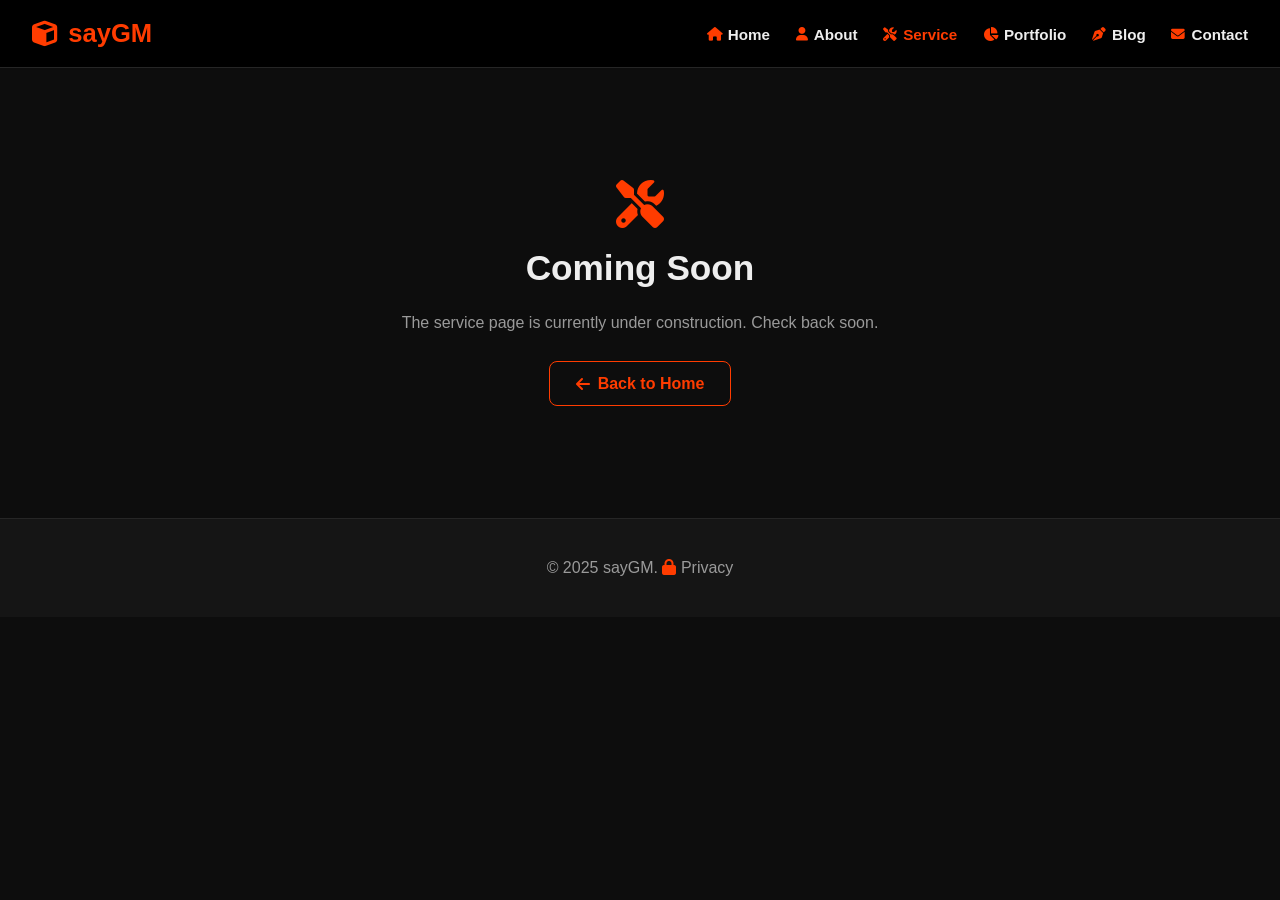
<file: app/service.html>
<!DOCTYPE html>
<html lang="en">
<head>
  <meta charset="UTF-8">
  <meta name="viewport" content="width=device-width, initial-scale=1.0">
  <title>sayGM — Service</title>
  <link rel="stylesheet" href="../css/style.css">
  <link rel="stylesheet" href="https://cdnjs.cloudflare.com/ajax/libs/font-awesome/6.5.2/css/all.min.css">
</head>
<body>

  <header>
    <div class="logo"><i class="fa-solid fa-cube"></i> sayGM</div>

    <input type="checkbox" id="nav-toggle" class="nav-toggle">
    <label for="nav-toggle" class="hamburger" aria-label="Toggle menu">
      <i class="fa-solid fa-bars"></i>
    </label>

    <nav>
      <ul>
        <li><a href="/index.html"><i class="fa-solid fa-house"></i> Home</a></li>
        <li><a href="/index.html#about"><i class="fa-solid fa-user"></i> About</a></li>
        <li><a href="/app/service.html" class="active-flash"><i class="fa-solid fa-screwdriver-wrench"></i> Service</a></li>
        <li><a href="/app/portfolio.html"><i class="fa-solid fa-chart-pie"></i> Portfolio</a></li>
        <li><a href="/index.html#blog"><i class="fa-solid fa-pen-nib"></i> Blog</a></li>
        <li><a href="/index.html#contact"><i class="fa-solid fa-envelope"></i> Contact</a></li>
      </ul>
    </nav>
  </header>

  <section class="coming-soon">
    <i class="fa-solid fa-screwdriver-wrench coming-soon-icon"></i>
    <h1>Coming Soon</h1>
    <p>The service page is currently under construction. Check back soon.</p>
    <a href="/index.html" class="btn-back"><i class="fa-solid fa-arrow-left"></i> Back to Home</a>
  </section>

  <footer>
    <p>&copy; 2025 sayGM. <i class="fa-solid fa-lock"></i> Privacy</p>
  </footer>

  <script>
    const navToggle = document.getElementById('nav-toggle');
    document.querySelectorAll('nav a').forEach(link => {
      link.addEventListener('click', () => {
        if (navToggle) navToggle.checked = false;
      });
    });
  </script>
</body>
</html>
</file>
<file: css/style.css>
:root {
  --bg: #0d0d0d;
  --bg-panel: #161616;
  --accent: #ff3c00;
  --accent-soft: #ff6a3d;
  --text: #eee;
  --text-dim: #9a9a9a;
  --border: #262626;
}

* {
  box-sizing: border-box;
}

body {
  margin: 0;
  font-family: 'Segoe UI', sans-serif;
  background-color: var(--bg);
  color: var(--text);
}

/* ---------- Header / Nav ---------- */

header {
  display: flex;
  justify-content: space-between;
  align-items: center;
  padding: 1.2em 2em;
  background-color: #000;
  flex-wrap: wrap;
  position: sticky;
  top: 0;
  z-index: 100;
  border-bottom: 1px solid var(--border);
}

.logo {
  font-size: 1.6em;
  font-weight: bold;
  color: var(--accent);
  display: flex;
  align-items: center;
  gap: 0.4em;
}

nav {
  order: 3;
}

nav ul {
  list-style: none;
  display: flex;
  gap: 1.6em;
  margin: 0;
  padding: 0;
  flex-wrap: wrap;
}

/* HTML5 checkbox + label toggle: no JS required to open/close */
.nav-toggle {
  position: absolute;
  opacity: 0;
  width: 0;
  height: 0;
  pointer-events: none;
}

.hamburger {
  display: none;
  order: 2;
  width: 42px;
  height: 42px;
  align-items: center;
  justify-content: center;
  border-radius: 8px;
  border: 1px solid var(--border);
  color: var(--text);
  font-size: 1.1em;
  cursor: pointer;
  transition: color 0.2s ease, border-color 0.2s ease;
}

.hamburger:hover {
  color: var(--accent);
  border-color: var(--accent);
}

.logo {
  order: 1;
}

nav a {
  position: relative;
  color: var(--text);
  text-decoration: none;
  font-weight: 600;
  font-size: 0.95em;
  display: inline-flex;
  align-items: center;
  gap: 0.4em;
  transition: color 0.3s ease;
}

nav a i {
  color: var(--accent);
  font-size: 0.9em;
}

nav a::after {
  content: "";
  position: absolute;
  width: 0%;
  height: 2px;
  bottom: -6px;
  left: 0;
  background-color: var(--accent);
  transition: width 0.3s ease;
}

nav a:hover::after {
  width: 100%;
}

nav a.active-flash {
  color: var(--accent);
}

/* ---------- Hero ---------- */

.hero {
  text-align: center;
  padding: 5em 1.5em 4em;
}

.hero h1 {
  font-size: 2.4em;
  margin-bottom: 0.2em;
}

.hero h2 {
  color: var(--text);
  font-size: 1.8em;
  margin-top: 0;
}

.hero h2 .accent {
  color: var(--accent);
}

.hero p {
  max-width: 600px;
  margin: 1em auto;
  color: var(--text-dim);
}

.profile {
  width: 130px;
  height: 130px;
  object-fit: cover;
  border-radius: 50%;
  margin-bottom: 1em;
  border: 3px solid var(--accent);
}

.social-icons {
  margin-top: 1.5em;
  display: flex;
  justify-content: center;
  gap: 0.9em;
}

.social-icons a {
  width: 42px;
  height: 42px;
  display: inline-flex;
  align-items: center;
  justify-content: center;
  border-radius: 50%;
  border: 1px solid var(--border);
  color: var(--text);
  text-decoration: none;
  font-size: 1.05em;
  transition: transform 0.2s ease, color 0.2s ease, border-color 0.2s ease;
}

.social-icons a:hover {
  color: var(--accent);
  border-color: var(--accent);
  transform: translateY(-3px);
}

/* ---------- Sections ---------- */

section {
  padding: 3em 1.5em;
  max-width: 900px;
  margin: 0 auto;
  text-align: center;
}

section h1,
section h2 {
  display: flex;
  align-items: center;
  justify-content: center;
  gap: 0.4em;
}

section h1 i,
section h2 i {
  color: var(--accent);
}

section > p {
  color: var(--text-dim);
}

/* ---------- Portfolio / chart ---------- */

.portfolio-wrap {
  display: flex;
  flex-wrap: wrap;
  align-items: center;
  justify-content: center;
  gap: 2.5em;
  margin-top: 2em;
  text-align: left;
}

canvas#cryptoChart {
  max-width: 320px;
  width: 100%;
}

.allocations ul {
  list-style: none;
  margin: 0;
  padding: 0;
  min-width: 260px;
}

.allocations li {
  display: flex;
  align-items: center;
  gap: 0.7em;
  padding: 0.6em 0.8em;
  border-radius: 8px;
  margin-bottom: 0.4em;
  background: var(--bg-panel);
  border: 1px solid var(--border);
  font-size: 0.95em;
  transition: border-color 0.2s ease, transform 0.15s ease;
}

.allocations li:hover {
  border-color: var(--accent);
  transform: translateX(3px);
}

.allocations li .dot {
  width: 10px;
  height: 10px;
  border-radius: 50%;
  flex-shrink: 0;
}

.allocations li strong {
  flex: 1;
}

.allocations li .pct {
  color: var(--accent-soft);
  font-variant-numeric: tabular-nums;
}

.allocations li .val {
  color: var(--text-dim);
  font-variant-numeric: tabular-nums;
  min-width: 70px;
  text-align: right;
}

/* ---------- Footer ---------- */

footer {
  text-align: center;
  padding: 1.5em;
  background-color: #151515;
  color: var(--text-dim);
  border-top: 1px solid var(--border);
}

footer i {
  color: var(--accent);
}

/* ---------- Coming soon page ---------- */

.coming-soon {
  text-align: center;
  padding: 6em 1.5em;
  max-width: 600px;
  margin: 0 auto;
  min-height: 50vh;
  display: flex;
  flex-direction: column;
  align-items: center;
  justify-content: center;
}

.coming-soon-icon {
  font-size: 3em;
  color: var(--accent);
  margin-bottom: 0.4em;
  animation: pulse 1.6s infinite;
}

.coming-soon h1 {
  font-size: 2.2em;
  margin: 0 0 0.3em;
}

.coming-soon p {
  color: var(--text-dim);
  margin-bottom: 1.8em;
}

.btn-back {
  display: inline-flex;
  align-items: center;
  gap: 0.5em;
  padding: 0.8em 1.6em;
  border: 1px solid var(--accent);
  border-radius: 8px;
  color: var(--accent);
  text-decoration: none;
  font-weight: 600;
  transition: background-color 0.2s ease, color 0.2s ease;
}

.btn-back:hover {
  background-color: var(--accent);
  color: #000;
}

/* ---------- Loading screen ---------- */

#loading-screen {
  position: fixed;
  top: 0; left: 0;
  width: 100%;
  height: 100%;
  background-color: var(--bg);
  display: flex;
  justify-content: center;
  align-items: center;
  z-index: 9999;
  transition: opacity 0.5s ease, visibility 0.5s ease;
}

#loading-screen.hidden {
  opacity: 0;
  visibility: hidden;
  pointer-events: none;
}

.loader {
  font-size: 1.8em;
  font-weight: bold;
  color: var(--accent);
  display: flex;
  align-items: center;
  gap: 0.4em;
  animation: pulse 1.6s infinite;
}

@keyframes pulse {
  0% { transform: scale(1); opacity: 0.6; }
  50% { transform: scale(1.08); opacity: 1; }
  100% { transform: scale(1); opacity: 0.6; }
}

/* ---------- Responsive ---------- */

@media (max-width: 768px) {
  header {
    padding: 1em;
  }

  .hamburger {
    display: flex;
  }

  nav {
    order: 4;
    width: 100%;
  }

  nav ul {
    display: none;
    flex-direction: column;
    gap: 0;
    width: 100%;
    margin-top: 1em;
  }

  nav ul li {
    width: 100%;
    border-top: 1px solid var(--border);
  }

  nav ul li a {
    padding: 0.9em 0.2em;
    width: 100%;
  }

  .nav-toggle:checked ~ nav ul {
    display: flex;
  }

  .hero {
    padding: 3.5em 1em 3em;
  }

  .portfolio-wrap {
    flex-direction: column;
  }

  .allocations ul {
    width: 100%;
  }
}

@media (max-width: 420px) {
  .logo {
    font-size: 1.3em;
  }

  nav ul {
    gap: 0.7em;
  }

  nav a span {
    display: none;
  }

  .hero h1 {
    font-size: 1.9em;
  }

  .hero h2 {
    font-size: 1.4em;
  }
}
</file>
